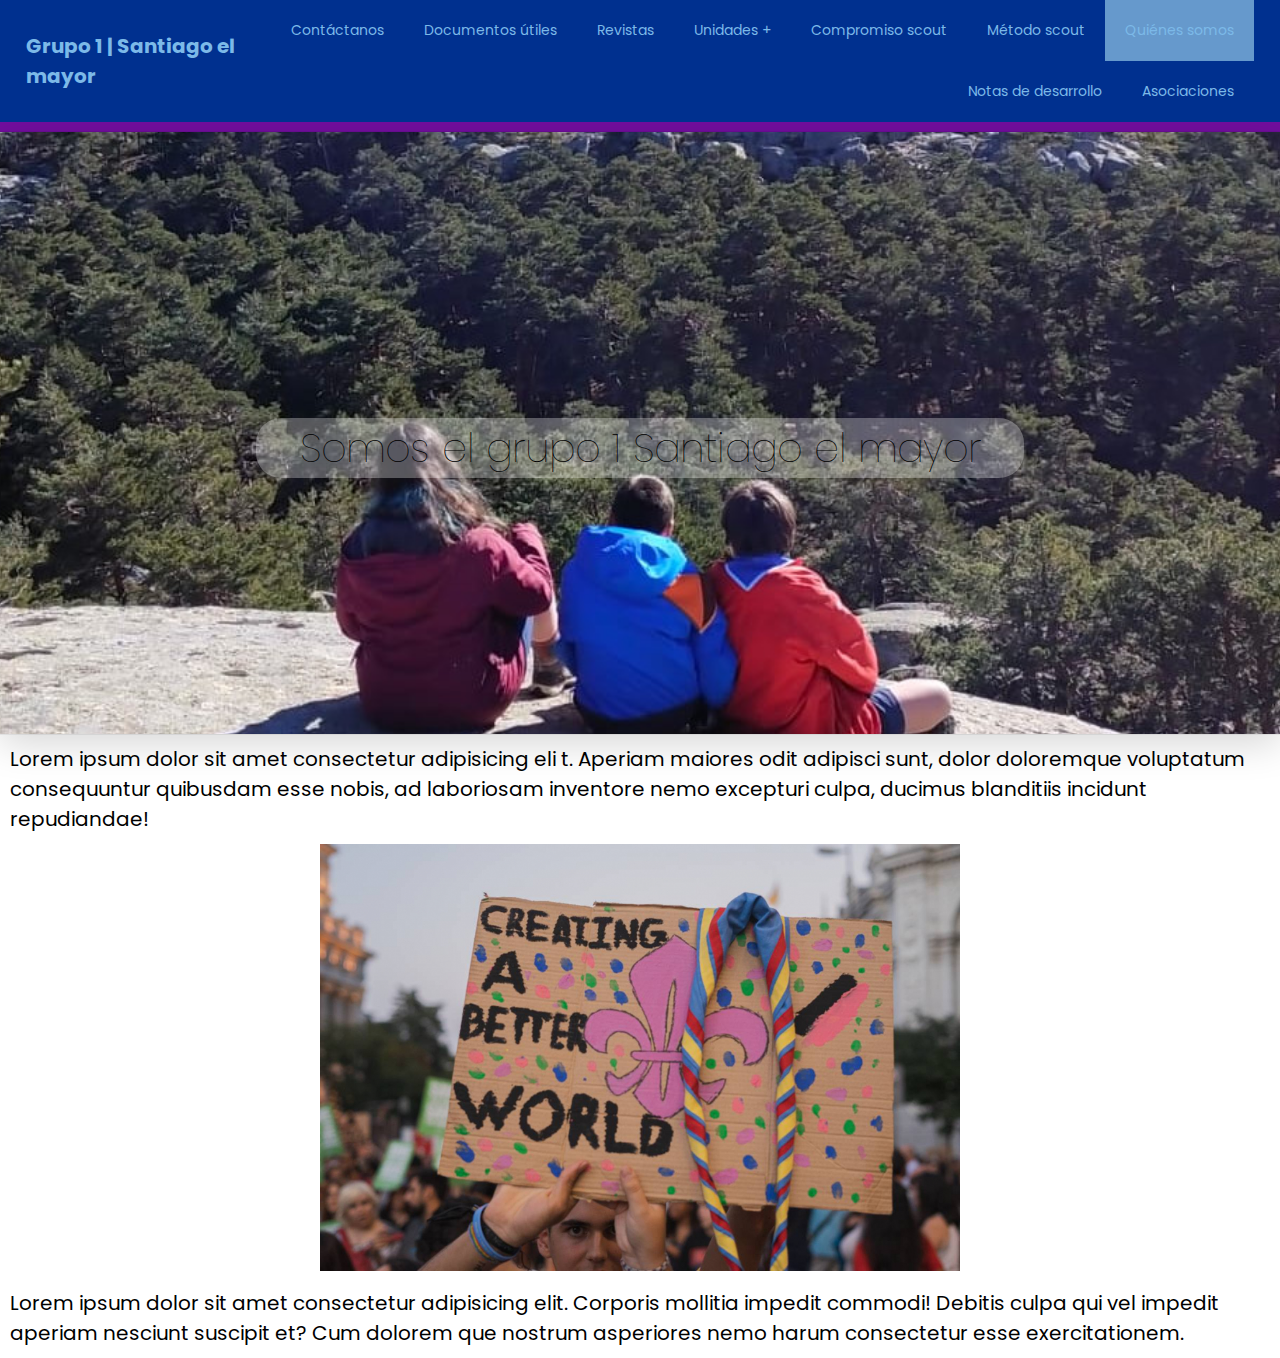
<file: index.html>
<!doctype html>
<html lang="en">

<head>
    <meta charset="UTF-8">
    <meta name="viewport" content="width=device-width, user-scalable=no, initial-scale=1.0, maximum-scale=1.0, minimum-scale=1.0">
    <meta http-equiv="X-UA-Compatible" content="ie=edge">
    <title>Grupo 1 | Santiago el mayor</title>
    <link href="css/styles.css" rel="stylesheet">
    <link rel="preconnect" href="https://fonts.googleapis.com">
    <link rel="preconnect" href="https://fonts.gstatic.com" crossorigin>
    <link href="https://fonts.googleapis.com/css2?family=Poppins&display=swap" rel="stylesheet">
</head>
<body>
    <header>

        <a class ="logo">Grupo 1 | Santiago el mayor</a>

        <input type="checkbox" id ="menu-bar">
        <label for="menu-bar">Menu</label>

        <nav class ="navbar">
            <ul>
                <li class ="special"><a href="index.html">Quiénes somos</a></li>
                <li><a href="metodoscout.html">Método scout</a></li>
                <li><a href="compromisoscout.html">Compromiso scout</a></li>
                <li><a>Unidades +</a>
                    <ul>
                        <li><a href="castores.html">Castores</a></li>
                        <li><a href="manada.html">Manada</a></li>
                        <li><a href="tropa.html">Tropa</a></li>
                        <li><a href="esculta.html">Esculta</a></li>
                        <li><a href="clan.html">Clan</a></li>
                        <li><a href="kraal.html">Kraal</a></li>
                    </ul>
                </li>
                <li><a href="revistas.html">Revistas</a></li>
                <li><a href="documentos.html">Documentos útiles</a></li>
                <li><a href="contacto.html">Contáctanos</a></li>
                <li><a href="asociaciones.html">Asociaciones</a></li>
                <li><a href="notas.html">Notas de desarrollo</a></li>
            </ul>
        </nav>

        

    </header>
    <div id="colorstrip"></div>

    <div class = "introduction" ><p class ="textintroduction">Somos el grupo 1 Santiago el mayor</p></div>

    <p class ="presentation">Lorem ipsum dolor sit amet consectetur adipisicing eli
        t. Aperiam maiores odit adipisci sunt,
         dolor doloremque voluptatum consequuntur
          quibusdam esse nobis, ad laboriosam inventore 
          nemo excepturi culpa, ducimus blanditiis incidunt repudiandae!</p>

    <img class ="presentationimg"src="images/compromiso.jpg">

    <p class = "presentation"> Lorem ipsum dolor sit amet consectetur adipisicing elit. Corporis mollitia impedit commodi! 
        Debitis culpa qui vel impedit aperiam nesciunt suscipit et? Cum dolorem
        que nostrum asperiores nemo harum consectetur esse exercitationem. </p>
</body>
</html>
</file>
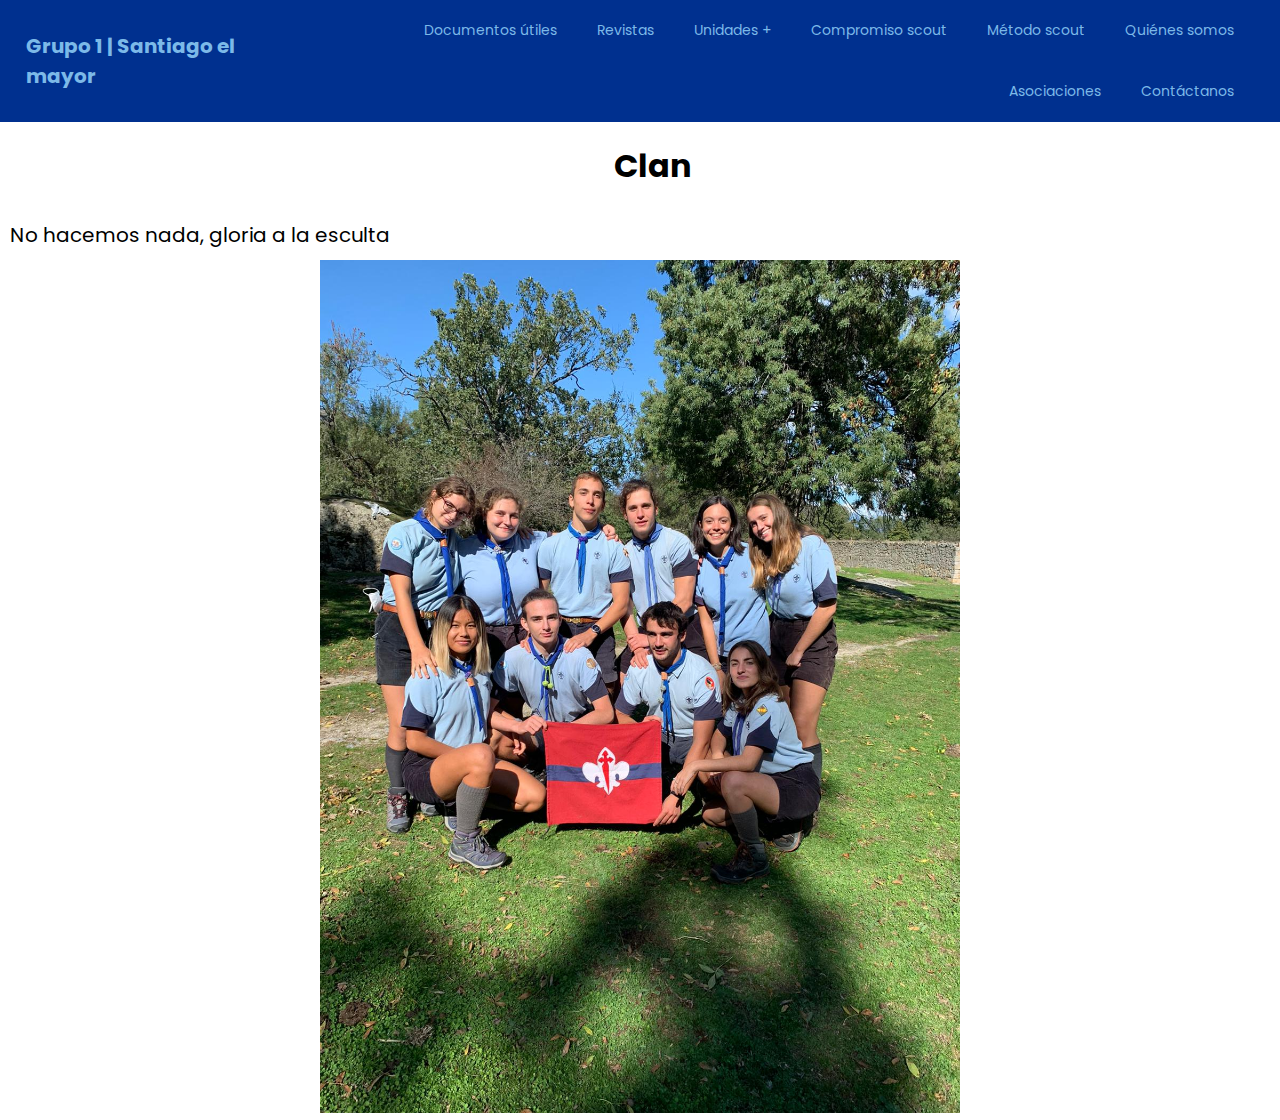
<file: clan.html>
<!doctype html>
<html lang="en">

<head>
    <meta charset="UTF-8">
    <meta name="viewport" content="width=device-width, user-scalable=no, initial-scale=1.0, maximum-scale=1.0, minimum-scale=1.0">
    <meta http-equiv="X-UA-Compatible" content="ie=edge">
    <title>Grupo 1 | Santiago el mayor</title>
    <link href="css/styles.css" rel="stylesheet">
    <link href="css/unidades.css" rel="stylesheet">
    <link rel="preconnect" href="https://fonts.googleapis.com">
    <link rel="preconnect" href="https://fonts.gstatic.com" crossorigin>
    <link href="https://fonts.googleapis.com/css2?family=Poppins&display=swap" rel="stylesheet">
</head>
<body>
    <header>

        <a href="" class ="logo">Grupo 1 | Santiago el mayor</a>

        <input type="checkbox" id ="menu-bar">
        <label for="menu-bar">Menu</label>

        <nav class ="navbar">
            <ul>
                <li><a href="index.html">Quiénes somos</a></li>
                <li><a href="metodoscout.html">Método scout</a></li>
                <li><a href="compromisoscout.html">Compromiso scout</a></li>
                <li><a>Unidades +</a>
                    <ul>
                        <li><a href="castores.html">Castores</a></li>
                        <li><a href="manada.html">Manada</a></li>
                        <li><a href="tropa.html">Tropa</a></li>
                        <li><a href="esculta.html">Esculta</a></li>
                        <li class ="special"><a href="clan.html">Clan</a></li>
                        <li><a href="kraal.html">Kraal</a></li>
                    </ul>
                </li>
                <li><a href="revistas.html">Revistas</a></li>
                <li><a href="documentos.html">Documentos útiles</a></li>
                <li><a href="contacto.html">Contáctanos</a></li>
                <li><a href="asociaciones.html">Asociaciones</a></li>

            </ul>
        </nav>
    </header>

    <div></div>
    <h1 class ="title">Clan</h1>
    <p class ="presentation">No hacemos nada, gloria a la esculta</p>
    <img class ="presentationimg" src="images/Salida de Pases.jpg" >
</body>
</html>
</file>
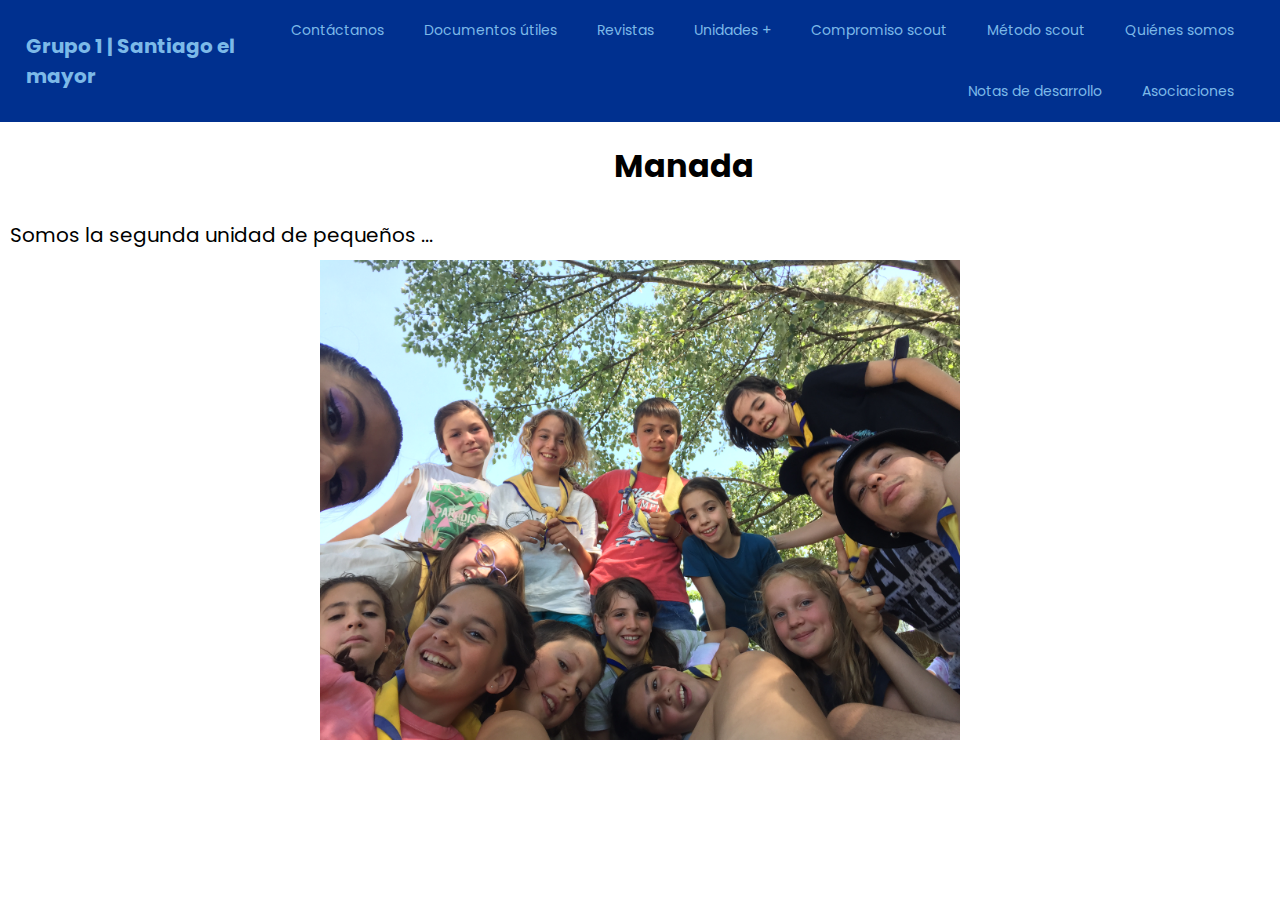
<file: manada.html>
<!doctype html>
<html lang="en">

<head>
    <meta charset="UTF-8">
    <meta name="viewport" content="width=device-width, user-scalable=no, initial-scale=1.0, maximum-scale=1.0, minimum-scale=1.0">
    <meta http-equiv="X-UA-Compatible" content="ie=edge">
    <title>Grupo 1 | Santiago el mayor</title>
    <link href="css/styles.css" rel="stylesheet">
    <link href="css/unidades.css" rel="stylesheet">
    <link rel="preconnect" href="https://fonts.googleapis.com">
    <link rel="preconnect" href="https://fonts.gstatic.com" crossorigin>
    <link href="https://fonts.googleapis.com/css2?family=Poppins&display=swap" rel="stylesheet">
</head>
<body>
    <header>

        <a href="" class ="logo">Grupo 1 | Santiago el mayor</a>

        <input type="checkbox" id ="menu-bar">
        <label for="menu-bar">Menu</label>

        <nav class ="navbar">
            <ul>
                <li><a href="index.html">Quiénes somos</a></li>
                <li><a href="metodoscout.html">Método scout</a></li>
                <li><a href="compromisoscout.html">Compromiso scout</a></li>
                <li><a>Unidades +</a>
                    <ul>
                        <li><a href="castores.html">Castores</a></li>
                        <li class ="special"><a href="manada.html">Manada</a></li>
                        <li><a href="tropa.html">Tropa</a></li>
                        <li><a href="esculta.html">Esculta</a></li>
                        <li><a href="clan.html">Clan</a></li>
                        <li><a href="kraal.html">Kraal</a></li>
                    </ul>
                </li>
                <li><a href="revistas.html">Revistas</a></li>
                <li><a href="documentos.html">Documentos útiles</a></li>
                <li><a href="contacto.html">Contáctanos</a></li>
                <li><a href="asociaciones.html">Asociaciones</a></li>
                <li><a href="notas.html">Notas de desarrollo</a></li>
            </ul>
        </nav>
    </header>

    <div></div>
    <h1 class ="title">Manada</h1>
    <p class ="presentation">Somos la segunda unidad de pequeños ...</p>
    <img class ="presentationimg" src="images/manada.jpg.JPG" >
</body>
</html>
</file>
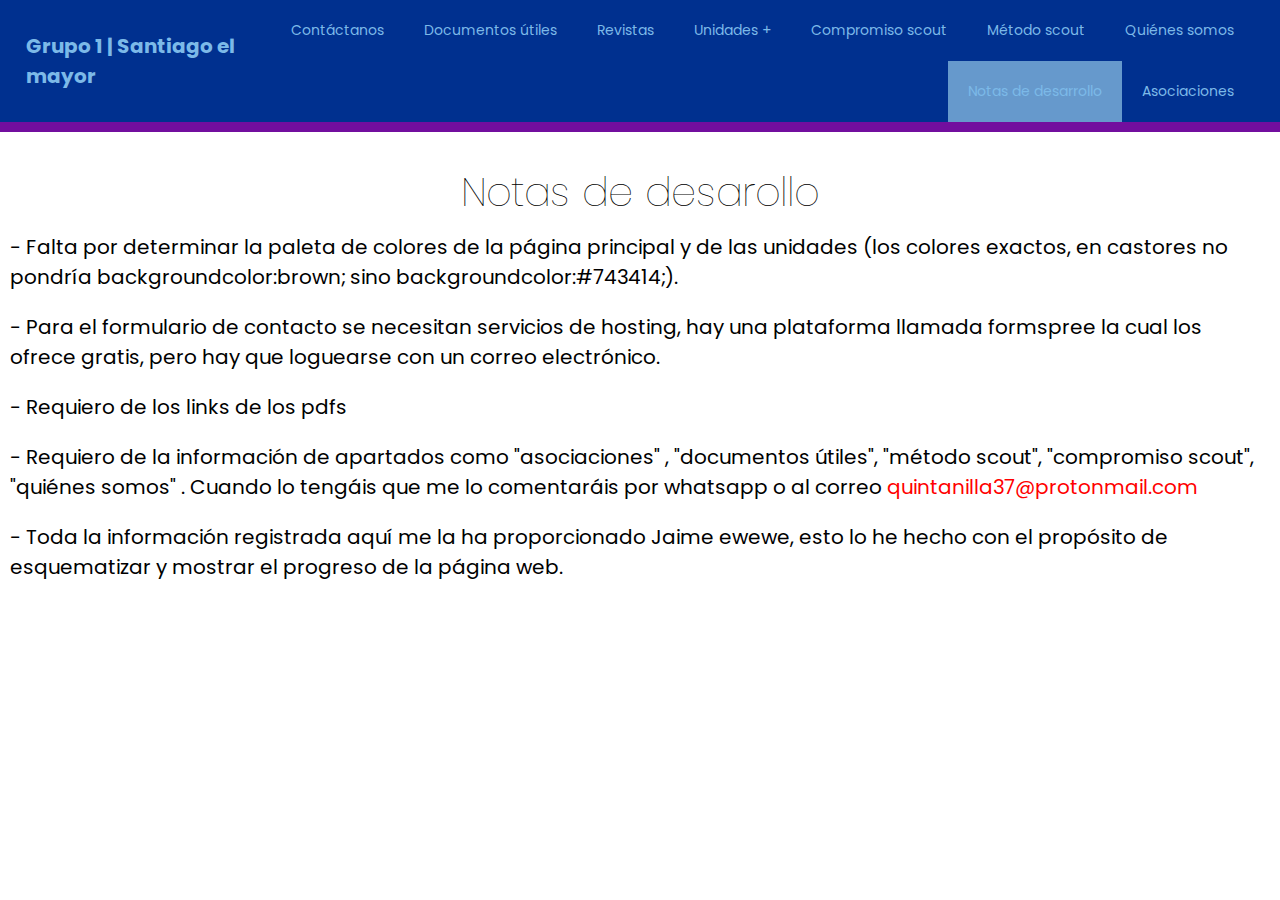
<file: notas.html>
<!doctype html>
<html lang="en">

<head>
    <meta charset="UTF-8">
    <meta name="viewport" content="width=device-width, user-scalable=no, initial-scale=1.0, maximum-scale=1.0, minimum-scale=1.0">
    <meta http-equiv="X-UA-Compatible" content="ie=edge">
    <title>Grupo 1 | Santiago el mayor</title>
    <link href="css/styles.css" rel="stylesheet">
    <link rel="preconnect" href="https://fonts.googleapis.com">
    <link rel="preconnect" href="https://fonts.gstatic.com" crossorigin>
    <link href="https://fonts.googleapis.com/css2?family=Poppins&display=swap" rel="stylesheet">
</head>
<body>
    <header>

        <a class ="logo">Grupo 1 | Santiago el mayor</a>

        <input type="checkbox" id ="menu-bar">
        <label for="menu-bar">Menu</label>

        <nav class ="navbar">
            <ul>
                <li ><a href="index.html">Quiénes somos</a></li>
                <li><a href="metodoscout.html">Método scout</a></li>
                <li><a href="compromisoscout.html">Compromiso scout</a></li>
                <li><a>Unidades +</a>
                    <ul>
                        <li><a href="castores.html">Castores</a></li>
                        <li><a href="manada.html">Manada</a></li>
                        <li><a href="tropa.html">Tropa</a></li>
                        <li><a href="esculta.html">Esculta</a></li>
                        <li><a href="clan.html">Clan</a></li>
                        <li><a href="kraal.html">Kraal</a></li>
                    </ul>
                </li>
                <li><a href="revistas.html">Revistas</a></li>
                <li><a href="documentos.html">Documentos útiles</a></li>
                <li><a href="contacto.html">Contáctanos</a></li>
                <li><a href="asociaciones.html">Asociaciones</a></li>
                <li class ="special"><a href="notas.html">Notas de desarrollo</a></li>
            </ul>
        </nav>

        

    </header>
    <div id="colorstrip"></div>

<p class ="textintroduction">Notas de desarollo</p>

        <p class ="presentation">
            - Falta por determinar la paleta de colores de la página principal y
            de las unidades (los colores exactos, en castores no pondría backgroundcolor:brown; sino backgroundcolor:#743414;).</p>
        </p>
        <p class ="presentation">
            - Para el formulario de contacto se necesitan servicios de hosting, hay una plataforma llamada formspree la cual los ofrece gratis,
        pero hay que loguearse con un correo electrónico.
        </p>
        <p class ="presentation">
            - Requiero de los links de los pdfs
        </p>
    <p class ="presentation">
        - Requiero de la información de apartados como "asociaciones" , "documentos útiles", "método scout", "compromiso scout", "quiénes somos" . Cuando lo tengáis
         que me lo comentaráis por whatsapp o al correo <span> quintanilla37@protonmail.com</span>
    </p>
    <p class ="presentation">
        - Toda la información registrada aquí me la ha proporcionado Jaime ewewe, esto lo he hecho con el propósito de esquematizar y mostrar el progreso de la página web.
    </p>
</body>
</html>
</file>
<file: css/styles.css>
*{
    font-family: Poppins;
    box-sizing: border-box;
    margin: 0; padding: 0;
  
    text-decoration: none;
}


/* 
La navegación empieza aquí

*/
body{
    min-height: 100vh;
}

header{
    position: relative;
    top:0; left:0; right:0;
    background:#00308F;
    padding: 0px 2%;
    align-items: center;
    justify-content: space-between;
    z-index: 1000;
    display: flex;
}

header .logo{
    font-weight: bolder;
    font-size: 20px;
    color: #7CB9E8;
    float: left;
    padding-right: 30px;
}

header .navbar ul{
    list-style: none;
}

header .navbar ul li{
    position: relative;
    float:right;
}



header .navbar ul li a{
    font-size:14px;
    padding: 20px;
    color: #7CB9E8;
    display: block;
    transition: 0.5s;
}

.special{
    background-color:#6699CC ;
    color: #89CFF0;
}

header .navbar ul li a:hover{
    background: #6699CC;
    color: #89CFF0;
    transition: 0.5s;
}

header .navbar ul li ul{
    position: absolute;
    left: 0;
    width: 200px;
    background: #00308F;
    display: none;
}

header .navbar ul li ul li{
    width: 100%;
    border-top: 1px solid rgba(0,0,0,.1);
}

header.navbar ul li ul li ul{
    left: 200px;
    top: 0;
}

header .navbar ul li:focus-within> ul, 
header .navbar ul li:hover> ul{
    display: initial;
}

#menu-bar{
    display: none;
}

header label{
    font-size: 20px;
    cursor:pointer;
    display: none;
}

@media(max-width:991px){

    header{
        padding: 20px;
    }

    header label{
        display: initial;
    }

    header .navbar{
        position: absolute;
        top: 100%;left:0; right:0;
        background: #00308F;
        border-top: 1px solid rgba(0,0,0,0.1);
        display: none;
    }

    header .navbar ul li{
        position: relative;
        width: 100%;
    }

    header .navbar ul li ul{
        position: relative;
        width: 100%;
    }  
    
    header .navbar ul li ul li{
        background:#00308F;
        left: 0;
        
    } 

    header .navbar ul li ul li ul{
        width: 100%;
        left: 0;
    }

    #menu-bar:checked ~ .navbar{
        display: initial;
    }
}

#colorstrip{
    width: 100%; height: 10px;
    background-color:#720e9e;
}


/*

La navegación termina aquí
Los estilos de "quiénes somos" empiezan aquí

*/



.introduction{
    
    background-image: url('/images/mainphoto.jpg');
    background-repeat: no-repeat;
    background-position: center;
    background-size: cover;
    background-attachment: fixed;
    box-shadow: rgba(0, 0, 0, 0.16) 0px 10px 36px 0px, rgba(0, 0, 0, 0.06) 0px 0px 0px 1px;

    padding: 20% 20%;
    border-width: 2px;
   
}

.textintroduction{
    font-size: 40px;
    background-color: rgba(255,255,255,0.3);
    text-align: center;
    border-radius: 25px;
    border-color: #00308F;
    border-width: 2px;
    font-weight: 20;
    margin-top: 30px;
}

.presentation{
    font-size: 20px;
    padding: 10px 10px;
}

.presentationimg{
    width: 50%;
    height: auto;
    margin: 0px 25%;
}

@media (max-width:991px) {
    
    .textintroduction{
        font-size: 20px;
    }

    .presentation{
        padding: 10%;
    }

    .presentationimg{
        width: 100%;
        height: auto;
        margin: 0px;
    }

}

span{
    color: red;
    text-decoration: none;
    text-transform: lowercase;
}
</file>
<file: css/unidades.css>
.title{
    padding: 20px 48%;
}
</file>
